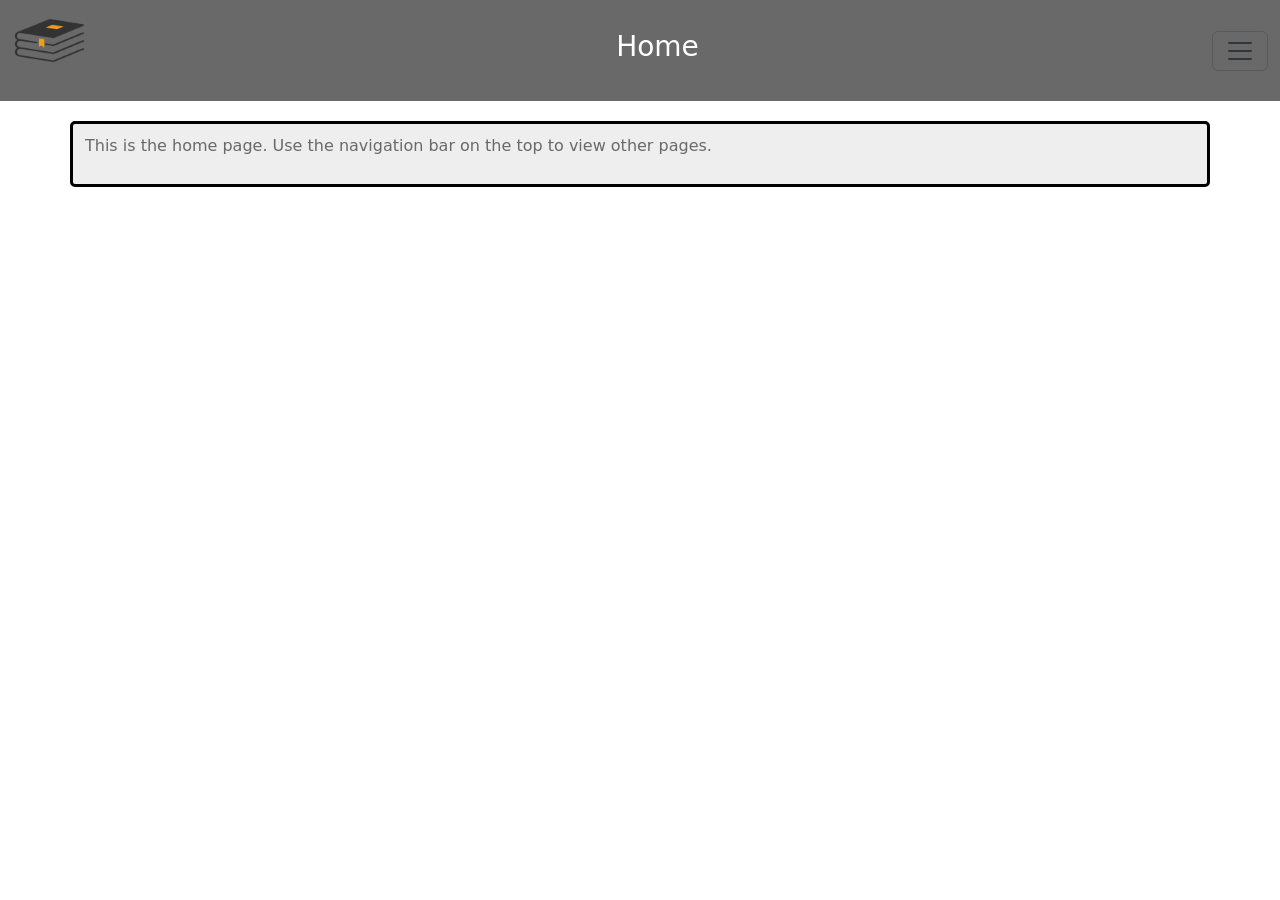
<file: public/index.html>
<!doctype html>
<html lang="en">
  <head>
    <!-- Required meta tags -->
    <meta charset="utf-8">
    <meta name="viewport" content="width=device-width, initial-scale=1">

    <!-- Bootstrap CSS -->
    <link href="https://cdn.jsdelivr.net/npm/bootstrap@5.1.0/dist/css/bootstrap.min.css" rel="stylesheet" integrity="sha384-KyZXEAg3QhqLMpG8r+8fhAXLRk2vvoC2f3B09zVXn8CA5QIVfZOJ3BCsw2P0p/We" crossorigin="anonymous">
    <link rel="stylesheet" href="css/style.css">
    <title>D&S HW1</title>
  </head>
  <body>
    <nav class="navbar navbar-light bg-light">
      <div class="container-fluid">
        <a class="navbar-brand" href="img/booklogo.png">
          <img src="img/booklogo.png" alt="logo" class="logo"></a>
          <h3>Home</h3>
        <button class="navbar-toggler" type="button" data-bs-toggle="collapse" data-bs-target="#navbarNav" aria-controls="navbarNav" aria-expanded="false" aria-label="Toggle navigation">
          <span class="navbar-toggler-icon"></span>
        </button>
        <div class="collapse navbar-collapse" id="navbarNav">
          <ul class="navbar-nav">
            <li class="nav-item">
              <a class="nav-link active" aria-current="page" href="index.html">Home</a>
            </li>
            <li class="nav-item">
              <a class="nav-link" href="information.html">Information</a>
            </li>
            <li class="nav-item">
              <a class="nav-link" href="books.html">Books</a>
            </li>
          </ul>
        </div>
      </div>
    </nav>
    <div class="container">
    <p>This is the home page. Use the navigation bar on the top to view other pages.</p>
    </div>

<!-- Option 1: Bootstrap Bundle with Popper -->
<script src="https://cdn.jsdelivr.net/npm/bootstrap@5.1.0/dist/js/bootstrap.bundle.min.js" integrity="sha384-U1DAWAznBHeqEIlVSCgzq+c9gqGAJn5c/t99JyeKa9xxaYpSvHU5awsuZVVFIhvj" crossorigin="anonymous"></script>

  </body>
</html>
</file>
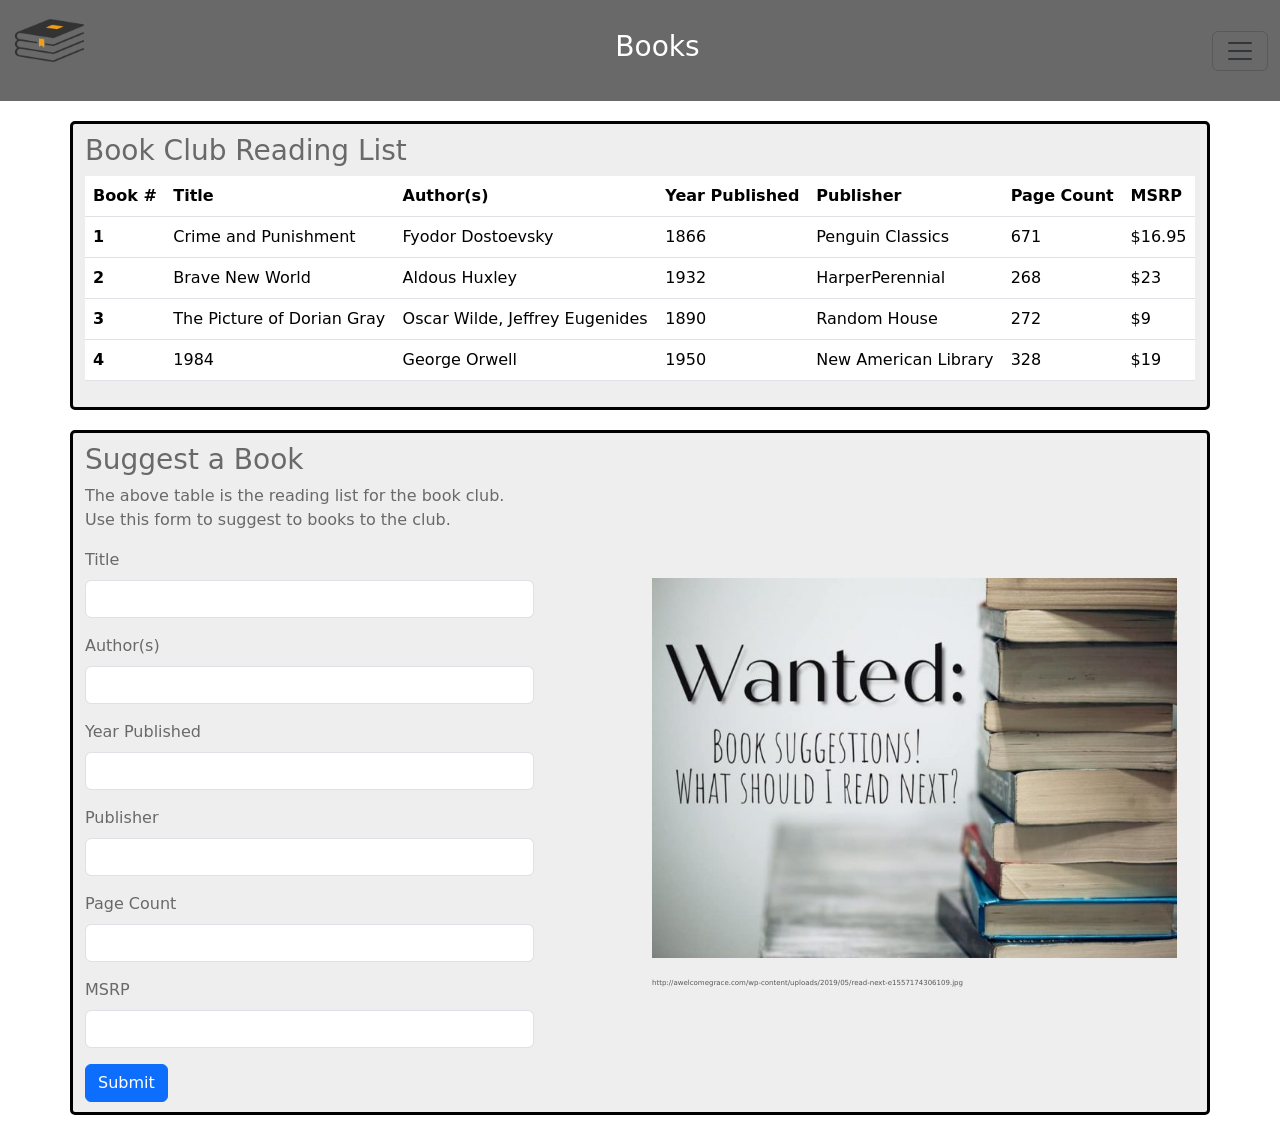
<file: public/books.html>
<!doctype html>
<html lang="en">
  <head>
    <!-- Required meta tags -->
    <meta charset="utf-8">
    <meta name="viewport" content="width=device-width, initial-scale=1">

    <!-- Bootstrap CSS -->
    <link href="https://cdn.jsdelivr.net/npm/bootstrap@5.1.0/dist/css/bootstrap.min.css" rel="stylesheet" integrity="sha384-KyZXEAg3QhqLMpG8r+8fhAXLRk2vvoC2f3B09zVXn8CA5QIVfZOJ3BCsw2P0p/We" crossorigin="anonymous">
    <link rel="stylesheet" href="css/style.css">
    <title>D&S HW1</title>
  </head>
  <body>
    <nav class="navbar navbar-light bg-light">
      <div class="container-fluid">
        <a class="navbar-brand" href="img/booklogo.png">
          <img src="img/booklogo.png" alt="logo" class="logo"></a>
          <h3>Books</h3>
        <button class="navbar-toggler" type="button" data-bs-toggle="collapse" data-bs-target="#navbarNav" aria-controls="navbarNav" aria-expanded="false" aria-label="Toggle navigation">
          <span class="navbar-toggler-icon"></span>
        </button>
        <div class="collapse navbar-collapse" id="navbarNav">
          <ul class="navbar-nav">
            <li class="nav-item">
              <a class="nav-link" aria-current="page" href="index.html">Home</a>
            </li>
            <li class="nav-item">
              <a class="nav-link" href="information.html">Information</a>
            </li>
            <li class="nav-item">
              <a class="nav-link active" href="books.html">Books</a>
            </li>
          </ul>
        </div>
      </div>
    </nav>

    <div class="container">
        <h3>Book Club Reading List</h3>
        <table class="table table-hover">
            <thead>
              <tr>
                <th scope="col">Book #</th>
                <th scope="col">Title</th>
                <th scope="col">Author(s)</th>
                <th scope="col">Year Published</th>
                <th scope="col">Publisher</th>
                <th scope="col">Page Count</th>
                <th scope="col">MSRP</th>
              </tr>
            </thead>
            <tbody>
              <tr>
                <th scope="row">1</th>
                <td>Crime and Punishment</td>
                <td>Fyodor Dostoevsky</td>
                <td>1866</td>
                <td>Penguin Classics</td>
                <td>671</td>
                <td>$16.95</td>
              </tr>
              <tr>
                <th scope="row">2</th>
                <td>Brave New World</td>
                <td>Aldous Huxley</td>
                <td>1932</td>
                <td>HarperPerennial</td>
                <td>268</td>
                <td>$23</td>
              </tr>
              <tr>
                <th scope="row">3</th>
                <td>The Picture of Dorian Gray</td>
                <td>Oscar Wilde, Jeffrey Eugenides</td>
                <td>1890</td>
                <td>Random House</td>
                <td>272</td>
                <td>$9</td>
              </tr>
              <tr>
                <th scope="row">4</th>
                <td>1984</td>
                <td>George Orwell</td>
                <td>1950</td>
                <td>New American Library</td>
                <td>328</td>
                <td>$19</td>
              </tr>
            </tbody>
          </table>
        </div>

      </div>
      <div class="container">
        <div class="row align-items-start">
          <div class="col-5">
            <h3>Suggest a Book</h3>
            <p>The above table is the reading list for the book club. Use this form to suggest to books to the club.</p>
            <form>
                <div class="mb-3">
                  <label for="Title" class="form-label">Title</label>
                  <input type="text" class="form-control" id="Title" required="true">
                </div>
                <div class="mb-3">
                  <label for="Author" class="form-label">Author(s)</label>
                  <input type="text" class="form-control" id="Author" required="true">
                </div>
                <div class="mb-3">
                    <label for="Year" class="form-label">Year Published</label>
                    <input type="text" class="form-control" id="Year">
                  </div>
                <div class="mb-3">
                    <label for="Publisher" class="form-label">Publisher</label>
                    <input type="text" class="form-control" id="Publisher">
                  </div>
                  <div class="mb-3">
                    <label for="PageCount" class="form-label">Page Count</label>
                    <input type="text" class="form-control" id="PageCount">
                  </div>
                <div class="mb-3">
                    <label for="MSRP" class="form-label">MSRP</label>
                    <input type="text" class="form-control" id="MSRP">
                  </div>
                <button type="submit" class="btn btn-primary">Submit</button>
              </form>
          </div>
          <div class="col-1"></div>
          <div class="col-6">
            <figure class="figure">
            <a href="img/suggestbook.jpg" class="bookpic"> <img src="img/suggestbook.jpg" alt="Suggest a book"></a>
            <figcaption class="figure-caption">http://awelcomegrace.com/wp-content/uploads/2019/05/read-next-e1557174306109.jpg</figcaption>
            </figure>
          </div>
        </div>
    </div>
          

<!-- Option 1: Bootstrap Bundle with Popper -->
<script src="https://cdn.jsdelivr.net/npm/bootstrap@5.1.0/dist/js/bootstrap.bundle.min.js" integrity="sha384-U1DAWAznBHeqEIlVSCgzq+c9gqGAJn5c/t99JyeKa9xxaYpSvHU5awsuZVVFIhvj" crossorigin="anonymous"></script>

  </body>
</html>
</file>
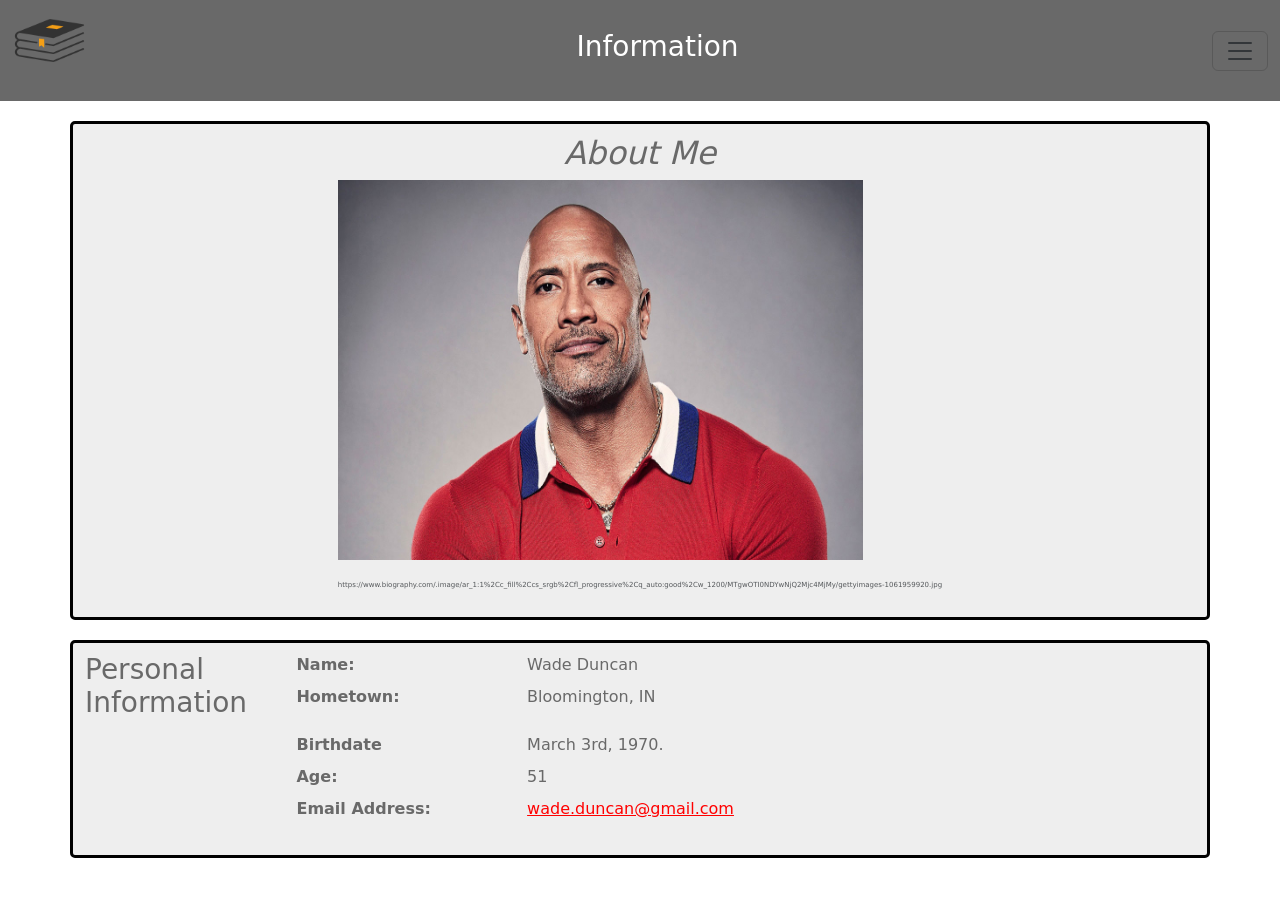
<file: public/information.html>
<!doctype html>
<html lang="en">
  <head>
    <!-- Required meta tags -->
    <meta charset="utf-8">
    <meta name="viewport" content="width=device-width, initial-scale=1">

    <!-- Bootstrap CSS -->
    <link href="https://cdn.jsdelivr.net/npm/bootstrap@5.1.0/dist/css/bootstrap.min.css" rel="stylesheet" integrity="sha384-KyZXEAg3QhqLMpG8r+8fhAXLRk2vvoC2f3B09zVXn8CA5QIVfZOJ3BCsw2P0p/We" crossorigin="anonymous">
    <link rel="stylesheet" href="css/style.css">
    <title>D&S HW1</title>
  </head>
  <body class="pagebody">
    <nav class="navbar navbar-light bg-light">
      <div class="container-fluid">
        <a class="navbar-brand" href="img/booklogo.png">
          <img src="img/booklogo.png" alt="logo" class="logo"></a>
          <h3>Information</h3>
        <button class="navbar-toggler" type="button" data-bs-toggle="collapse" data-bs-target="#navbarNav" aria-controls="navbarNav" aria-expanded="false" aria-label="Toggle navigation">
          <span class="navbar-toggler-icon"></span>
        </button>
        <div class="collapse navbar-collapse" id="navbarNav">
          <ul class="navbar-nav">
            <li class="nav-item">
              <a class="nav-link" aria-current="page" href="index.html">Home</a>
            </li>
            <li class="nav-item">
              <a class="nav-link active" href="information.html">Information</a>
            </li>
            <li class="nav-item">
              <a class="nav-link" href="books.html">Books</a>
            </li>
          </ul>
        </div>
      </div>
    </nav>

    <div class="container">
        <div class="row align-items">
            <h2 class="col-12 d-flex justify-content-center">About Me</h2>
          <div class="col-12 d-flex justify-content-center">
            <figure class="figure">
              <a href="img/profilepic.jpg" class="profilepicture"> <img src="img/profilepic.jpg" alt="Profile Pic"></a>
              <figcaption class="figure-caption">https://www.biography.com/.image/ar_1:1%2Cc_fill%2Ccs_srgb%2Cfl_progressive%2Cq_auto:good%2Cw_1200/MTgwOTI0NDYwNjQ2Mjc4MjMy/gettyimages-1061959920.jpg</figcaption>
            </figure>
          </div>
        </div>
      </div>

      <div class="myHeader">
      </div>
      <div class="container">
        <div class="row align-items-start">
          <div class="col-12 d-flex justify-content-center">
            <h3>Personal Information</h3>
            <dl class="row">
                <dt class="col-sm-3">Name:</dt>
                <dd class="col-sm-9">Wade Duncan</dd>

                <dt class="col-sm-3">Hometown:</dt>
                <dd class="col-sm-9">
                  <p>Bloomington, IN</p>
                </dd>
               
                <dt class="col-sm-3">Birthdate</dt>
                <dd class="col-sm-9">March 3rd, 1970.</dd>
              
                <dt class="col-sm-3">Age:</dt>
                <dd class="col-sm-9">51</dd>

                <dt class="col-sm-3">Email Address:</dt>
                <dd class="col-sm-9"><a style="color:red;" href = "mailto: wade.duncan@gmail.com">wade.duncan@gmail.com</a></dd>
              </dl>
            </div>
        </div>
        </div>
<!-- Option 1: Bootstrap Bundle with Popper -->
<script src="https://cdn.jsdelivr.net/npm/bootstrap@5.1.0/dist/js/bootstrap.bundle.min.js" integrity="sha384-U1DAWAznBHeqEIlVSCgzq+c9gqGAJn5c/t99JyeKa9xxaYpSvHU5awsuZVVFIhvj" crossorigin="anonymous"></script>

  </body>
</html>
</file>
<file: public/css/style.css>
.logo{width: 75px; height: 75px;}
h2 {
    padding-left: 50px;
    font-style: italic !important;
}
.center{margin: auto;
    width: 50%;
    border: 3px solid green;
    padding: 10px;}
img{width: 525px; height: 400px; padding-bottom: 20px;}
.container{
    background-color: #eeeeee;
    border: black;
    border-radius: 5px;
    border-style: solid;
    margin-bottom: 20px !important;
    padding-top: 10px !important;
    padding-bottom: 10px !important;
    color: dimgray;
}
.navbar{background-color: dimgray !important;
color: white;
margin-bottom: 20px;
}
.nav-item{color: white !important;}
.col-sm-3{float: right;}
.col-6{padding-top: 135px;}
.figure-caption{font-size: 7px;}
</file>
